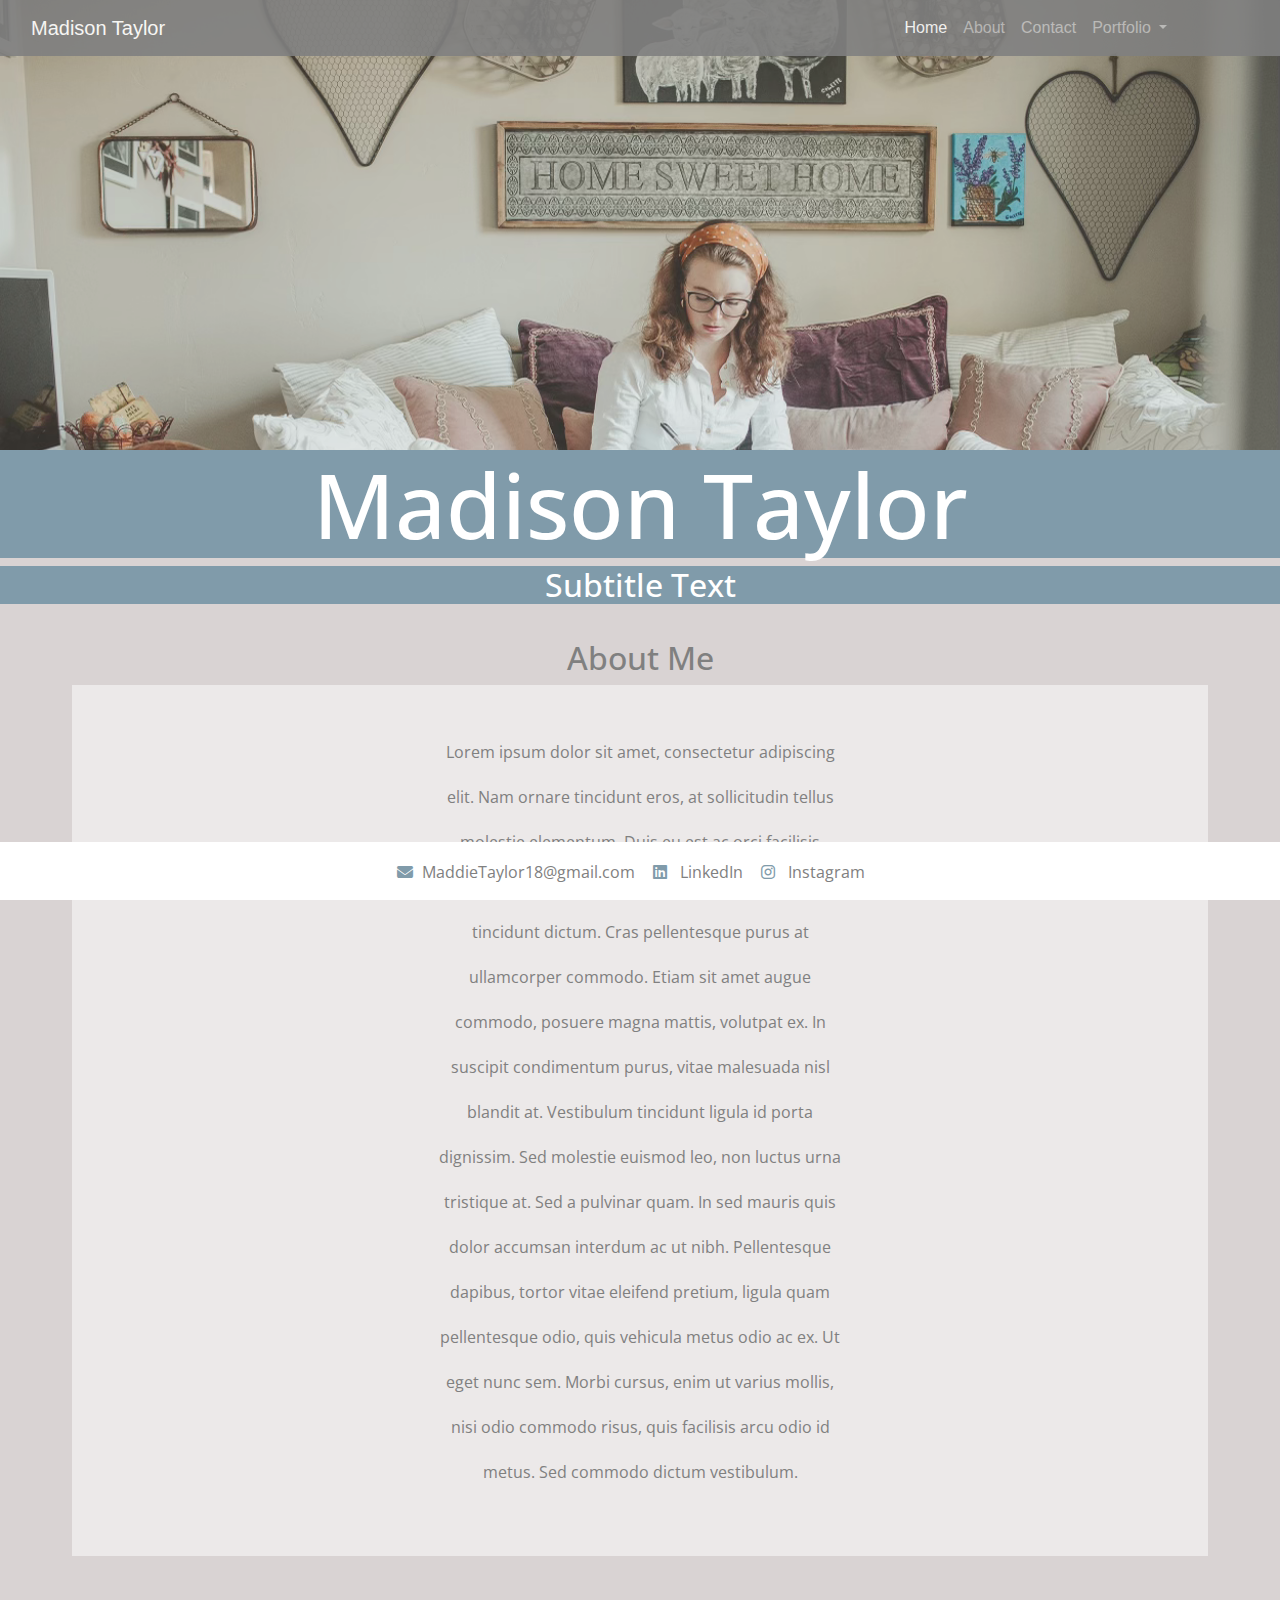
<file: index.html>
<!DOCTYPE html>
<html lang="en" dir="ltr">

<head>
  <meta charset="utf-8">

  <title>Madison Taylor</title> <!-- Title will show in the browser tab -->

  <!-- stylesheets -->
  <!-- Bootstrap stylesheet -->
  <link rel="stylesheet" href="https://cdn.jsdelivr.net/npm/bootstrap@4.0.0/dist/css/bootstrap.min.css" integrity="sha384-Gn5384xqQ1aoWXA+058RXPxPg6fy4IWvTNh0E263XmFcJlSAwiGgFAW/dAiS6JXm" crossorigin="anonymous">


  <!-- FontAwesome stylesheet for icons -->
  <link rel="stylesheet" href="https://cdnjs.cloudflare.com/ajax/libs/font-awesome/6.2.0/css/all.css">
  </link>

  <!-- Personal stylesheet -->
  <link rel="stylesheet" href="css/styles.css">

  <!-- inserting the Google Fonts -->
  <link rel="preconnect" href="https://fonts.googleapis.com">
  <link rel="preconnect" href="https://fonts.gstatic.com" crossorigin>
  <link href="https://fonts.googleapis.com/css2?family=Open+Sans:ital,wght@0,300;0,400;0,700;1,300&display=swap" rel="stylesheet">


</head>

<body>


  <!-- BEGIN the Bootstrap Navbar -->
  <nav class="navbar navbar-expand-lg navbar-dark">
    <div class="container-fluid">
      <a class="navbar-brand" href="#">Madison Taylor</a> <!-- Brand name goes here -->
      <button class="navbar-toggler" type="button" data-bs-toggle="collapse" data-bs-target="#navbarNavDropdown" aria-controls="navbarNavDropdown" aria-expanded="false" aria-label="Toggle navigation">
        <span class="navbar-toggler-icon"></span>
      </button>
      <div class="collapse navbar-collapse justify-content-end" id="navbarNavDropdown">
        <div class="nav-buttons">
          <!-- trying to justify buttons to the right -->

          <ul class="navbar-nav">
            <li class="nav-item">
              <a class="nav-link active" aria-current="page" href="https://maddietaylor18.github.io/cv/index.html">Home</a>
            </li>
            <li class="nav-item">
              <a class="nav-link" href="https://maddietaylor18.github.io/cv/aboutme.html">About</a>
            </li>
            <li class="nav-item">
              <a class="nav-link" href="https://maddietaylor18.github.io/cv/contactme.html">Contact</a>
            </li>
            <li class="nav-item dropdown">
              <a class="nav-link dropdown-toggle" href="#" id="navbarDropdownMenuLink" role="button" data-bs-toggle="dropdown" aria-expanded="false">
                Portfolio
              </a>
              <ul class="dropdown-menu" aria-labelledby="navbarDropdownMenuLink">
                <li><a class="dropdown-item" href="https://maddietaylor18.github.io/cv/contentcreation.html">Content Creation</a></li>
                <li><a class="dropdown-item" href="https://maddietaylor18.github.io/cv/multimediacontent.html">Multimedia</a></li>
                <li><a class="dropdown-item" href="https://maddietaylor18.github.io/cv/graphiccreations.html">Graphics</a></li>
                <li><a class="dropdown-item" href="https://maddietaylor18.github.io/cv/adcopy.html">Ad Copy</a></li>
                <li><a class="dropdown-item" href="https://maddietaylor18.github.io/cv/emailmarketing.html">Email Marketing</a></li>
              </ul>
            </li>
          </ul>


        </div>
      </div>
  </nav>
  <!-- END the Boostrap Navbar -->



  <div class="mainHeaderContainer container-fluid">



  </div>

  <h1 class="bluebg centerWhiteText">Madison Taylor</h1>
  <h2 class="bluebg centerWhiteText">Subtitle Text</h2>


  <!-- BEGIN the content layout -->
  <div class="contentContainer container-fluid">

    <h3 id="AboutMe">About Me</h3>


    <div class="contentText whitebg">
      <!-- BEGIN the inner content box -->
      <p class="homeBodyText">Lorem ipsum dolor sit amet, consectetur adipiscing elit. Nam ornare tincidunt eros, at sollicitudin tellus molestie elementum. Duis eu est ac orci facilisis sodales vitae eu nulla. Etiam id libero id neque tincidunt
        dictum. Cras pellentesque purus at ullamcorper commodo. Etiam sit amet augue commodo, posuere magna mattis, volutpat ex. In suscipit condimentum purus, vitae malesuada nisl blandit at. Vestibulum tincidunt ligula id porta dignissim. Sed
        molestie euismod leo, non luctus urna tristique at. Sed a pulvinar quam. In sed mauris quis dolor accumsan interdum ac ut nibh. Pellentesque dapibus, tortor vitae eleifend pretium, ligula quam pellentesque odio, quis vehicula metus odio ac
        ex. Ut eget nunc sem. Morbi cursus, enim ut varius mollis, nisi odio commodo risus, quis facilisis arcu odio id metus. Sed commodo dictum vestibulum.
      </p>
    </div> <!-- END the inner content box -->
  </div>
  <!-- END the content layout -->





  <!-- BEGIN the footer layout -->
  <div class="footerContainer container-fluid">

    <i class="fa-solid fa-envelope"></i>
    <p class=iconText>MaddieTaylor18@gmail.com</p>

    <a class="footerLink" href="https://www.linkedin.com/in/maddie-taylor-3ba3a6162/">
      <i class="fa-brands fa-linkedin"></i>
      <p class=iconText>LinkedIn</p>
    </a>

    <a class="footerLink" href="https://www.instagram.com/maddietaylor_18/?hl=en">
      <i class="fa-brands fa-instagram"></i>
      <p class=iconText>Instagram</p>
    </a>


    <!-- END the footer layout -->




    <!-- Bootstrap javascript links -->
    <script src="https://cdn.jsdelivr.net/npm/bootstrap@5.0.2/dist/js/bootstrap.bundle.min.js" integrity="sha384-MrcW6ZMFYlzcLA8Nl+NtUVF0sA7MsXsP1UyJoMp4YLEuNSfAP+JcXn/tWtIaxVXM" crossorigin="anonymous"></script>
</body>

</html>
</file>
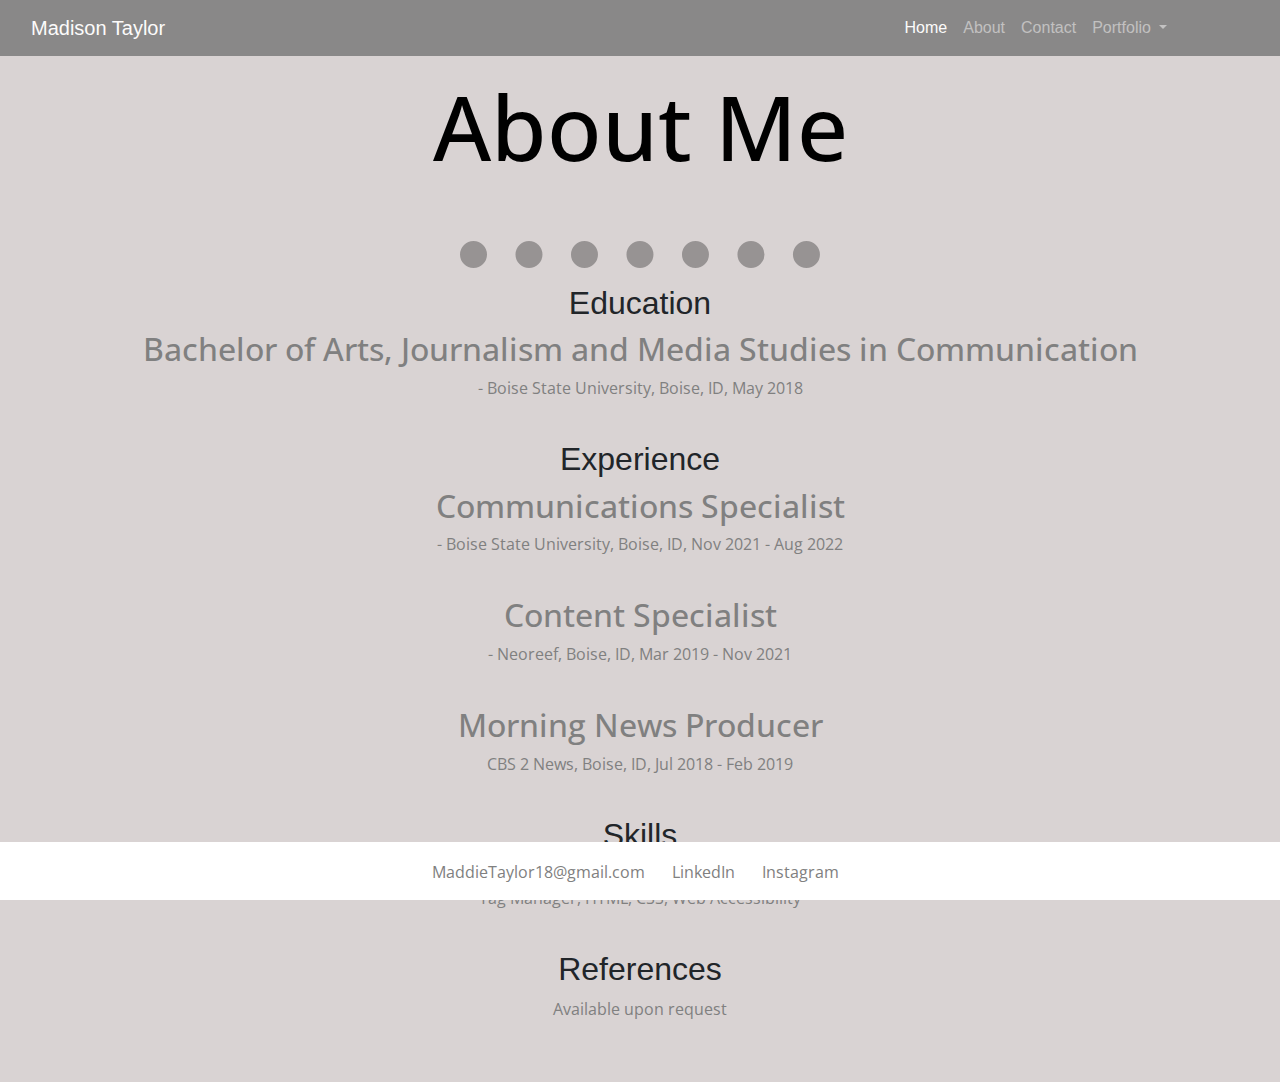
<file: aboutme.html>
<!DOCTYPE html>
<html lang="en" dir="ltr">

<head>
  <meta charset="utf-8">
  <title>Madison Taylor - Resume</title>

  <!-- stylesheets -->
  <!-- Bootstrap stylesheet -->
  <link rel="stylesheet" href="https://cdn.jsdelivr.net/npm/bootstrap@4.0.0/dist/css/bootstrap.min.css" integrity="sha384-Gn5384xqQ1aoWXA+058RXPxPg6fy4IWvTNh0E263XmFcJlSAwiGgFAW/dAiS6JXm" crossorigin="anonymous">

  <!-- Personal stylesheet -->
  <link rel="stylesheet" href="css/styles.css">

  <!-- inserting the Google Fonts -->
  <link rel="preconnect" href="https://fonts.googleapis.com">
  <link rel="preconnect" href="https://fonts.gstatic.com" crossorigin>
  <link href="https://fonts.googleapis.com/css2?family=Open+Sans:ital,wght@0,300;0,400;0,700;1,300&display=swap" rel="stylesheet">


</head>

<body>


 <!-- BEGIN the Bootstrap Navbar -->
  <nav class="navbar navbar-expand-lg navbar-dark">
    <div class="container-fluid">
      <a class="navbar-brand" href="#">Madison Taylor</a> <!-- Brand name goes here -->
      <button class="navbar-toggler" type="button" data-bs-toggle="collapse" data-bs-target="#navbarNavDropdown" aria-controls="navbarNavDropdown" aria-expanded="false" aria-label="Toggle navigation">
        <span class="navbar-toggler-icon"></span>
      </button>
      <div class="collapse navbar-collapse justify-content-end" id="navbarNavDropdown">
        <div class="nav-buttons">
          <!-- trying to justify buttons to the right -->

          <ul class="navbar-nav">
            <li class="nav-item">
              <a class="nav-link active" aria-current="page" href="https://maddietaylor18.github.io/cv/index.html">Home</a>
            </li>
            <li class="nav-item">
              <a class="nav-link" href="https://maddietaylor18.github.io/cv/aboutme.html">About</a>
            </li>
            <li class="nav-item">
              <a class="nav-link" href="https://maddietaylor18.github.io/cv/contactme.html">Contact</a>
            </li>
            <li class="nav-item dropdown">
              <a class="nav-link dropdown-toggle" href="#" id="navbarDropdownMenuLink" role="button" data-bs-toggle="dropdown" aria-expanded="false">
                Portfolio
              </a>
              <ul class="dropdown-menu" aria-labelledby="navbarDropdownMenuLink">
                <li><a class="dropdown-item" href="https://maddietaylor18.github.io/cv/contentcreation.html">Content Creation</a></li>
                <li><a class="dropdown-item" href="https://maddietaylor18.github.io/cv/multimediacontent.html">Multimedia</a></li>
                <li><a class="dropdown-item" href="https://maddietaylor18.github.io/cv/graphiccreations.html">Graphics</a></li>
                <li><a class="dropdown-item" href="https://maddietaylor18.github.io/cv/adcopy.html">Ad Copy</a></li>
                <li><a class="dropdown-item" href="https://maddietaylor18.github.io/cv/emailmarketing.html">Email Marketing</a></li>
              </ul>
            </li>
          </ul>


        </div>
      </div>
  </nav>
  <!-- END the Boostrap Navbar -->


  <!-- START the content layout -->


  <div class="containerAboutMe">

    <h1 class="h1-sub">About Me</h1>
    <hr>

    <h2>Education</h2>
    <h3>
      Bachelor of Arts, Journalism and Media Studies in Communication
    </h3>

    <p>- Boise State University, Boise, ID, May 2018</p>

    <br>

    <h2>Experience</h2>
    <h3>Communications Specialist</h3>
    <p>- Boise State University, Boise, ID, Nov 2021 - Aug 2022</p>

    <br>
    <h3>Content Specialist</h3>
    <p>- Neoreef, Boise, ID, Mar 2019 - Nov 2021</p>

    <br>
    <h3>Morning News Producer</h3>
    <p>CBS 2 News, Boise, ID, Jul 2018 - Feb 2019</p>


    <br>
    <h2>Skills</h2>
    <p>
      Apple/Mac, Windows, Microsoft Office Suite, Outlook Email, AP Style, WordPress, Canva, Google Analytics, Google
      Search Console, Google Ads, Google Tag Manager, HTML, CSS, Web Accessibility
    </p>
    <br>
    <h2>References</h2>
    <p>Available upon request</p>

  </div>


  <!-- BEGIN the footer layout -->
  <div class="footerContainer whitebg container-fluid">

    <i class="fa-solid fa-envelope"></i>
    <p class=iconText>MaddieTaylor18@gmail.com</p>

    <a class="footerLink" href="https://www.linkedin.com/in/maddie-taylor-3ba3a6162/">
      <i class="fa-brands fa-linkedin"></i>
      <p class=iconText>LinkedIn</p>
    </a>

    <a class="footerLink" href="https://www.instagram.com/maddietaylor_18/?hl=en">
      <i class="fa-brands fa-instagram"></i>
      <p class=iconText>Instagram</p>
    </a>


    <!-- END the footer layout -->

  <!-- Javascript stylesheet -->
  <script src="https://cdn.jsdelivr.net/npm/bootstrap@5.0.2/dist/js/bootstrap.bundle.min.js" integrity="sha384-MrcW6ZMFYlzcLA8Nl+NtUVF0sA7MsXsP1UyJoMp4YLEuNSfAP+JcXn/tWtIaxVXM" crossorigin="anonymous"></script>
</body>

</html>
</file>
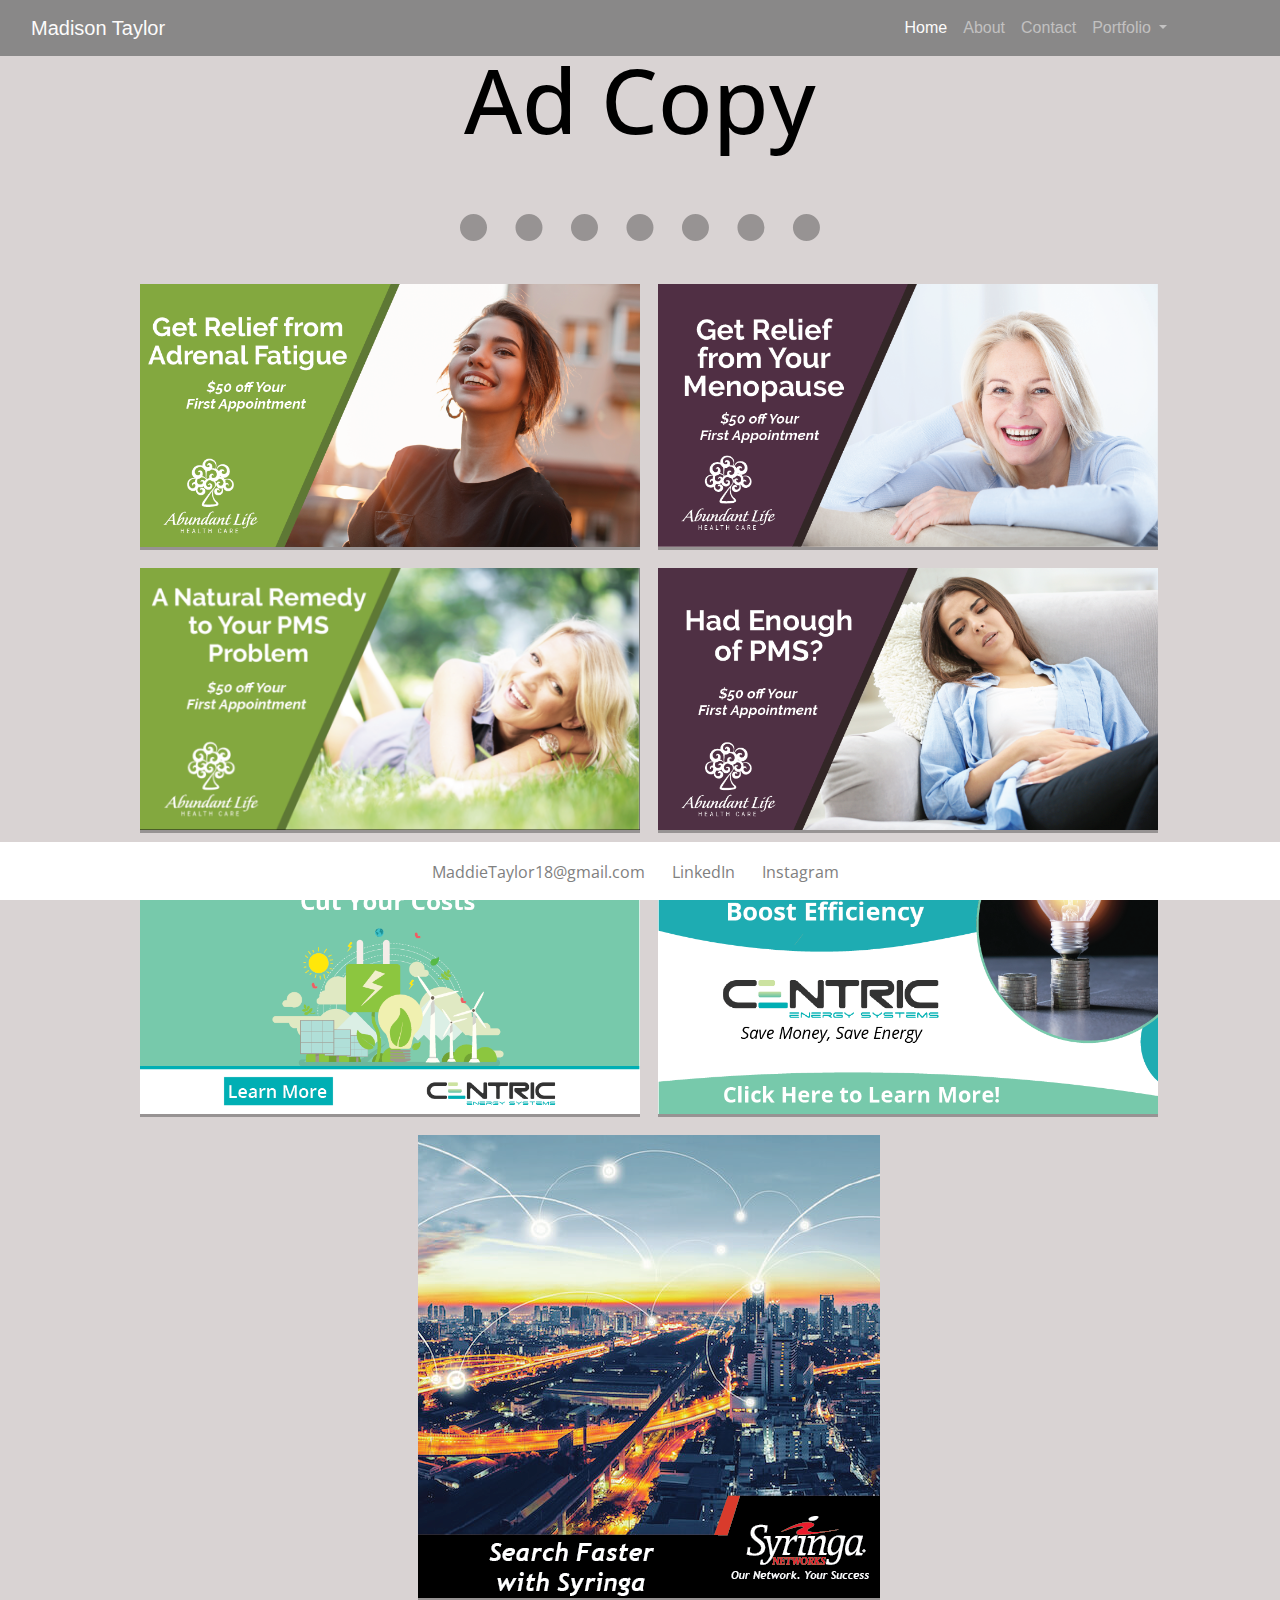
<file: adcopy.html>
<!DOCTYPE html>
<html lang="en" dir="ltr">

<head>
  <meta charset="utf-8">
  <title>Madison Taylor - Ad Copy</title>

  <!-- stylesheets -->
  <!-- Bootstrap stylesheet -->
  <link rel="stylesheet" href="https://cdn.jsdelivr.net/npm/bootstrap@4.0.0/dist/css/bootstrap.min.css" integrity="sha384-Gn5384xqQ1aoWXA+058RXPxPg6fy4IWvTNh0E263XmFcJlSAwiGgFAW/dAiS6JXm" crossorigin="anonymous">

  <!-- Personal stylesheet -->
  <link rel="stylesheet" href="css/styles.css">

  <!-- inserting the Google Fonts -->
  <link rel="preconnect" href="https://fonts.googleapis.com">
  <link rel="preconnect" href="https://fonts.gstatic.com" crossorigin>
  <link href="https://fonts.googleapis.com/css2?family=Open+Sans:ital,wght@0,300;0,400;0,700;1,300&display=swap" rel="stylesheet">


</head>

<body>


  <!-- BEGIN the Bootstrap Navbar -->
  <nav class="navbar navbar-expand-lg navbar-dark">
    <div class="container-fluid">
      <a class="navbar-brand" href="#">Madison Taylor</a> <!-- Brand name goes here -->
      <button class="navbar-toggler" type="button" data-bs-toggle="collapse" data-bs-target="#navbarNavDropdown" aria-controls="navbarNavDropdown" aria-expanded="false" aria-label="Toggle navigation">
        <span class="navbar-toggler-icon"></span>
      </button>
      <div class="collapse navbar-collapse justify-content-end" id="navbarNavDropdown">
        <div class="nav-buttons">
          <!-- trying to justify buttons to the right -->

          <ul class="navbar-nav">
            <li class="nav-item">
              <a class="nav-link active" aria-current="page" href="https://maddietaylor18.github.io/cv/index.html">Home</a>
            </li>
            <li class="nav-item">
              <a class="nav-link" href="https://maddietaylor18.github.io/cv/aboutme.html">About</a>
            </li>
            <li class="nav-item">
              <a class="nav-link" href="https://maddietaylor18.github.io/cv/contactme.html">Contact</a>
            </li>
            <li class="nav-item dropdown">
              <a class="nav-link dropdown-toggle" href="#" id="navbarDropdownMenuLink" role="button" data-bs-toggle="dropdown" aria-expanded="false">
                Portfolio
              </a>
              <ul class="dropdown-menu" aria-labelledby="navbarDropdownMenuLink">
                <li><a class="dropdown-item" href="https://maddietaylor18.github.io/cv/contentcreation.html">Content Creation</a></li>
                <li><a class="dropdown-item" href="https://maddietaylor18.github.io/cv/multimediacontent.html">Multimedia</a></li>
                <li><a class="dropdown-item" href="https://maddietaylor18.github.io/cv/graphiccreations.html">Graphics</a></li>
                <li><a class="dropdown-item" href="https://maddietaylor18.github.io/cv/adcopy.html">Ad Copy</a></li>
                <li><a class="dropdown-item" href="https://maddietaylor18.github.io/cv/emailmarketing.html">Email Marketing</a></li>
              </ul>
            </li>
          </ul>


        </div>
      </div>
  </nav>
  <!-- END the Boostrap Navbar -->


  <!-- START the content layout -->
  <div class="subHeaderContainer">
    <h1 class="h1-sub">Ad Copy</h1>
  </div>
  <hr>

  <div class="contentContainerImg">


    <!-- COPY + PASTE, CREATES 1 NEW CONTENT BOX -->

    <!--Project link goes below -->
    <img class="flexLinkImg" src="pics/Ad1.png" alt="Ad Image">

    <!-- END COPY + PASTE -->


    <!-- COPY + PASTE, CREATES 1 NEW CONTENT BOX -->

    <!--Project link goes below -->
    <img class="flexLinkImg" src="pics/Ad2.png" alt="Ad Image">

    <!-- END COPY + PASTE -->

    <!-- COPY + PASTE, CREATES 1 NEW CONTENT BOX -->

    <!--Project link goes below -->
    <img class="flexLinkImg" src="pics/Ad3.png" alt="Ad Image">

    <!-- END COPY + PASTE -->

    <!--Project link goes below -->
    <img class="flexLinkImg" src="pics/Ad7.png" alt="Ad Image">

    <!-- END COPY + PASTE -->

    <!--Project link goes below -->
    <img class="flexLinkImg" src="pics/Ad4.png" alt="Ad Image">

    <!-- END COPY + PASTE -->

    <!--Project link goes below -->
    <img class="flexLinkImg" src="pics/Ad5.png" alt="Ad Image">

    <!-- END COPY + PASTE -->

    <!--Project link goes below -->
    <img class="flexLinkImg" src="pics/Ad6.png" alt="Ad Image">

    <!-- END COPY + PASTE -->




    <div class="footerContainer">

    </div>

    <!-- BEGIN the footer layout -->
    <div class="footerContainer whitebg container-fluid">

      <i class="fa-solid fa-envelope"></i>
      <p class=iconText>MaddieTaylor18@gmail.com</p>

      <a class="footerLink" href="https://www.linkedin.com/in/maddie-taylor-3ba3a6162/">
        <i class="fa-brands fa-linkedin"></i>
        <p class=iconText>LinkedIn</p>
      </a>

      <a class="footerLink" href="https://www.instagram.com/maddietaylor_18/?hl=en">
        <i class="fa-brands fa-instagram"></i>
        <p class=iconText>Instagram</p>
      </a>


      <!-- END the footer layout -->

    <!-- Javascript stylesheet -->
    <script src="https://cdn.jsdelivr.net/npm/bootstrap@5.0.2/dist/js/bootstrap.bundle.min.js" integrity="sha384-MrcW6ZMFYlzcLA8Nl+NtUVF0sA7MsXsP1UyJoMp4YLEuNSfAP+JcXn/tWtIaxVXM" crossorigin="anonymous"></script>
</body>

</html>
</file>
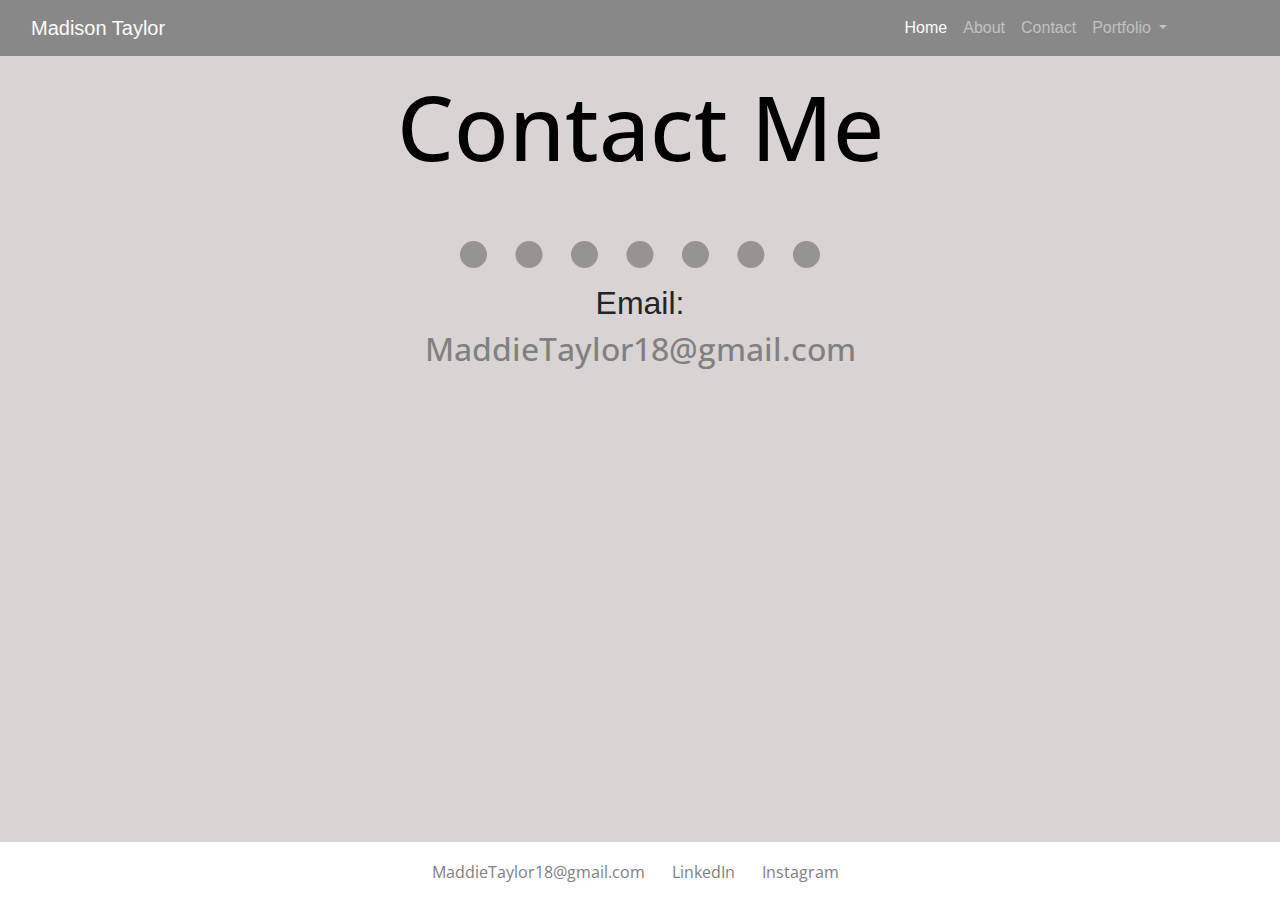
<file: contactme.html>
<!DOCTYPE html>
<html lang="en" dir="ltr">

<head>
  <meta charset="utf-8">
  <title>Madison Taylor - Contact Me</title>

  <!-- stylesheets -->
  <!-- Bootstrap stylesheet -->
  <link rel="stylesheet" href="https://cdn.jsdelivr.net/npm/bootstrap@4.0.0/dist/css/bootstrap.min.css" integrity="sha384-Gn5384xqQ1aoWXA+058RXPxPg6fy4IWvTNh0E263XmFcJlSAwiGgFAW/dAiS6JXm" crossorigin="anonymous">

  <!-- Personal stylesheet -->
  <link rel="stylesheet" href="css/styles.css">

  <!-- inserting the Google Fonts -->
  <link rel="preconnect" href="https://fonts.googleapis.com">
  <link rel="preconnect" href="https://fonts.gstatic.com" crossorigin>
  <link href="https://fonts.googleapis.com/css2?family=Open+Sans:ital,wght@0,300;0,400;0,700;1,300&display=swap" rel="stylesheet">


</head>

<body>


  <!-- BEGIN the Bootstrap Navbar -->
  <nav class="navbar navbar-expand-lg navbar-dark">
    <div class="container-fluid">
      <a class="navbar-brand" href="#">Madison Taylor</a> <!-- Brand name goes here -->
      <button class="navbar-toggler" type="button" data-bs-toggle="collapse" data-bs-target="#navbarNavDropdown" aria-controls="navbarNavDropdown" aria-expanded="false" aria-label="Toggle navigation">
        <span class="navbar-toggler-icon"></span>
      </button>
      <div class="collapse navbar-collapse justify-content-end" id="navbarNavDropdown">
        <div class="nav-buttons">
          <!-- trying to justify buttons to the right -->

          <ul class="navbar-nav">
            <li class="nav-item">
              <a class="nav-link active" aria-current="page" href="https://maddietaylor18.github.io/cv/index.html">Home</a>
            </li>
            <li class="nav-item">
              <a class="nav-link" href="https://maddietaylor18.github.io/cv/aboutme.html">About</a>
            </li>
            <li class="nav-item">
              <a class="nav-link" href="https://maddietaylor18.github.io/cv/contactme.html">Contact</a>
            </li>
            <li class="nav-item dropdown">
              <a class="nav-link dropdown-toggle" href="#" id="navbarDropdownMenuLink" role="button" data-bs-toggle="dropdown" aria-expanded="false">
                Portfolio
              </a>
              <ul class="dropdown-menu" aria-labelledby="navbarDropdownMenuLink">
                <li><a class="dropdown-item" href="https://maddietaylor18.github.io/cv/contentcreation.html">Content Creation</a></li>
                <li><a class="dropdown-item" href="https://maddietaylor18.github.io/cv/multimediacontent.html">Multimedia</a></li>
                <li><a class="dropdown-item" href="https://maddietaylor18.github.io/cv/graphiccreations.html">Graphics</a></li>
                <li><a class="dropdown-item" href="https://maddietaylor18.github.io/cv/adcopy.html">Ad Copy</a></li>
                <li><a class="dropdown-item" href="https://maddietaylor18.github.io/cv/emailmarketing.html">Email Marketing</a></li>
              </ul>
            </li>
          </ul>


        </div>
      </div>
  </nav>
  <!-- END the Boostrap Navbar -->


  <!-- START the content layout -->


  <div class="containerAboutMe">

    <h1 class="h1-sub">Contact Me</h1>
    <hr>

    <h2>Email: </h2>
    <h3>
      MaddieTaylor18@gmail.com
    </h3>

  </div>

  <div class="footerContainer">

  </div>

  <!-- BEGIN the footer layout -->
  <div class="footerContainer whitebg container-fluid">

    <i class="fa-solid fa-envelope"></i>
    <p class=iconText>MaddieTaylor18@gmail.com</p>

    <a class="footerLink" href="https://www.linkedin.com/in/maddie-taylor-3ba3a6162/">
      <i class="fa-brands fa-linkedin"></i>
      <p class=iconText>LinkedIn</p>
    </a>

    <a class="footerLink" href="https://www.instagram.com/maddietaylor_18/?hl=en">
      <i class="fa-brands fa-instagram"></i>
      <p class=iconText>Instagram</p>
    </a>


    <!-- END the footer layout -->

  <!-- Javascript stylesheet -->
  <script src="https://cdn.jsdelivr.net/npm/bootstrap@5.0.2/dist/js/bootstrap.bundle.min.js" integrity="sha384-MrcW6ZMFYlzcLA8Nl+NtUVF0sA7MsXsP1UyJoMp4YLEuNSfAP+JcXn/tWtIaxVXM" crossorigin="anonymous"></script>
</body>

</html>
</file>
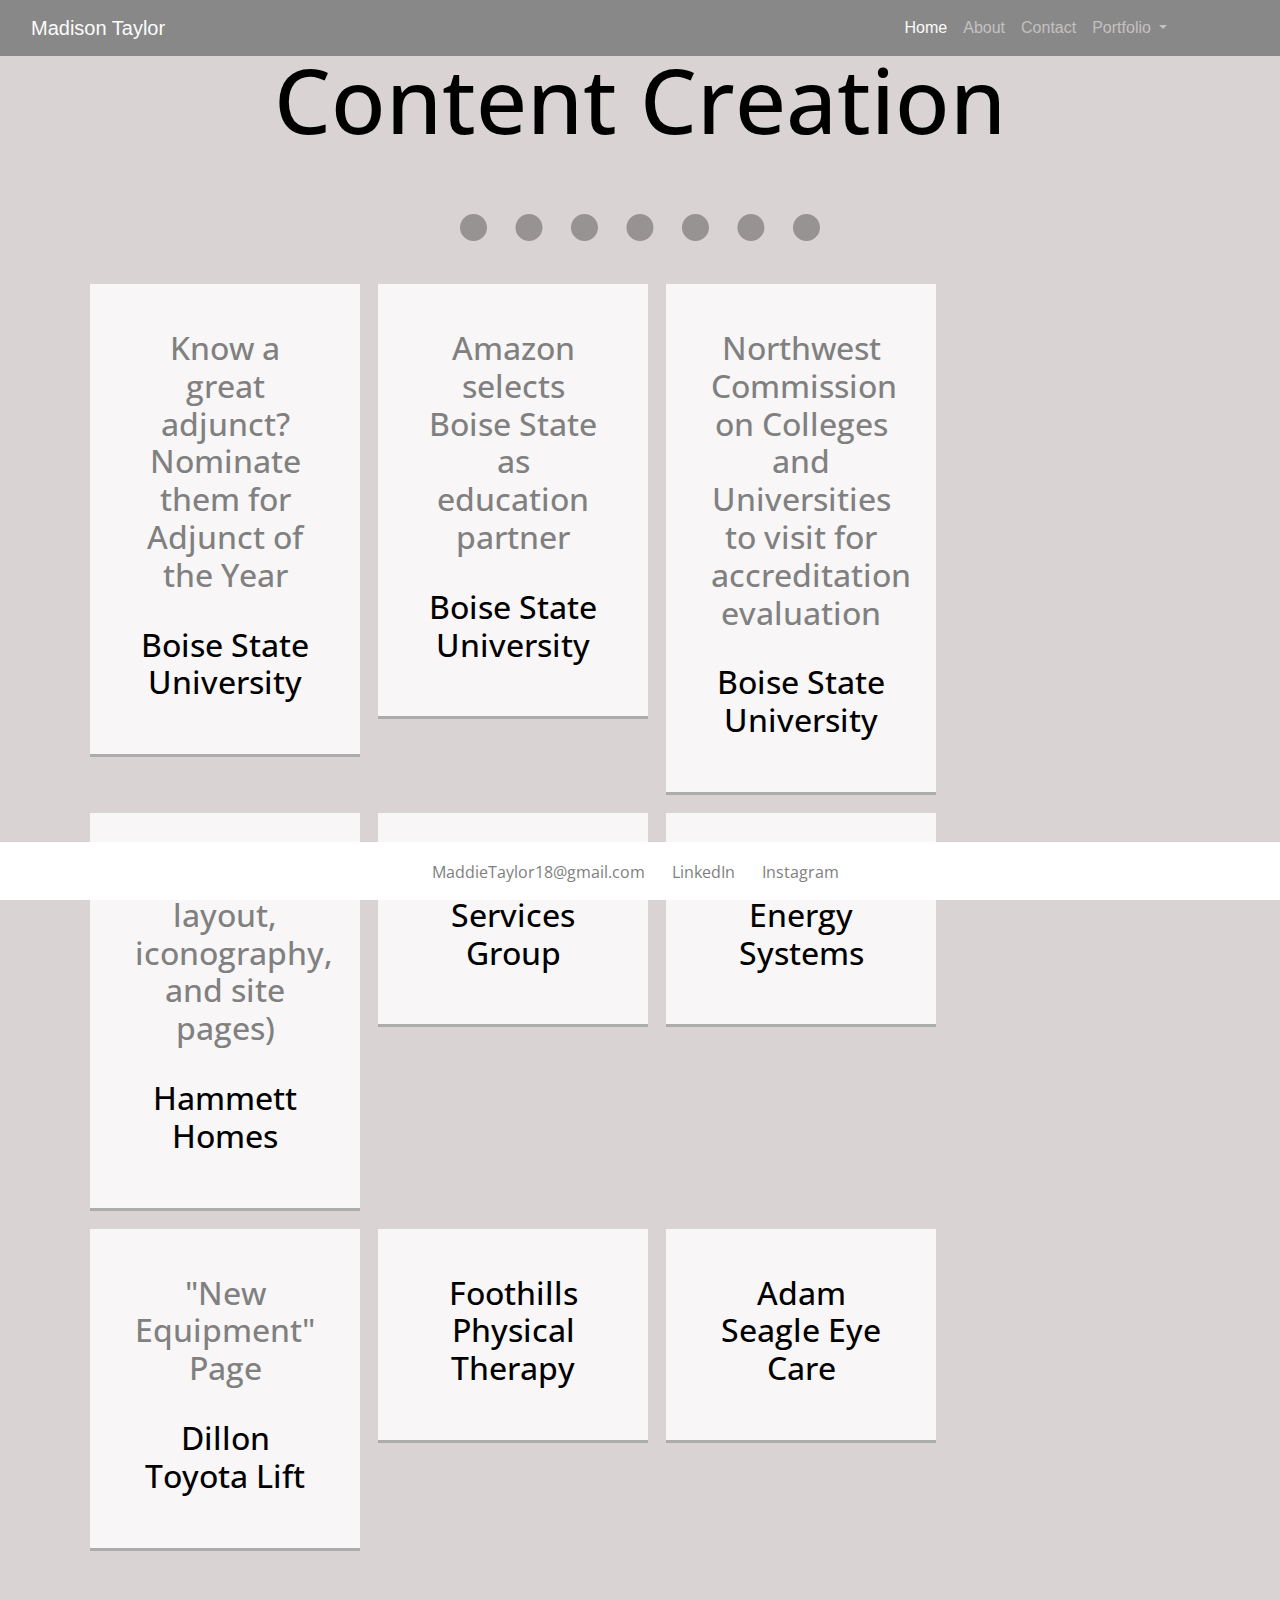
<file: contentcreation.html>
<!DOCTYPE html>
<html lang="en" dir="ltr">

<head>
  <meta charset="utf-8">
  <title>Madison Taylor - Content</title>

  <!-- stylesheets -->
  <!-- Bootstrap stylesheet -->
  <link rel="stylesheet" href="https://cdn.jsdelivr.net/npm/bootstrap@4.0.0/dist/css/bootstrap.min.css" integrity="sha384-Gn5384xqQ1aoWXA+058RXPxPg6fy4IWvTNh0E263XmFcJlSAwiGgFAW/dAiS6JXm" crossorigin="anonymous">

  <!-- Personal stylesheet -->
  <link rel="stylesheet" href="css/styles.css">

  <!-- inserting the Google Fonts -->
  <link rel="preconnect" href="https://fonts.googleapis.com">
  <link rel="preconnect" href="https://fonts.gstatic.com" crossorigin>
  <link href="https://fonts.googleapis.com/css2?family=Open+Sans:ital,wght@0,300;0,400;0,700;1,300&display=swap" rel="stylesheet">


</head>

<body>


<!-- BEGIN the Bootstrap Navbar -->
  <nav class="navbar navbar-expand-lg navbar-dark">
    <div class="container-fluid">
      <a class="navbar-brand" href="#">Madison Taylor</a> <!-- Brand name goes here -->
      <button class="navbar-toggler" type="button" data-bs-toggle="collapse" data-bs-target="#navbarNavDropdown" aria-controls="navbarNavDropdown" aria-expanded="false" aria-label="Toggle navigation">
        <span class="navbar-toggler-icon"></span>
      </button>
      <div class="collapse navbar-collapse justify-content-end" id="navbarNavDropdown">
        <div class="nav-buttons">
          <!-- trying to justify buttons to the right -->

          <ul class="navbar-nav">
            <li class="nav-item">
              <a class="nav-link active" aria-current="page" href="https://maddietaylor18.github.io/cv/index.html">Home</a>
            </li>
            <li class="nav-item">
              <a class="nav-link" href="https://maddietaylor18.github.io/cv/aboutme.html">About</a>
            </li>
            <li class="nav-item">
              <a class="nav-link" href="https://maddietaylor18.github.io/cv/contactme.html">Contact</a>
            </li>
            <li class="nav-item dropdown">
              <a class="nav-link dropdown-toggle" href="#" id="navbarDropdownMenuLink" role="button" data-bs-toggle="dropdown" aria-expanded="false">
                Portfolio
              </a>
              <ul class="dropdown-menu" aria-labelledby="navbarDropdownMenuLink">
                <li><a class="dropdown-item" href="https://maddietaylor18.github.io/cv/contentcreation.html">Content Creation</a></li>
                <li><a class="dropdown-item" href="https://maddietaylor18.github.io/cv/multimediacontent.html">Multimedia</a></li>
                <li><a class="dropdown-item" href="https://maddietaylor18.github.io/cv/graphiccreations.html">Graphics</a></li>
                <li><a class="dropdown-item" href="https://maddietaylor18.github.io/cv/adcopy.html">Ad Copy</a></li>
                <li><a class="dropdown-item" href="https://maddietaylor18.github.io/cv/emailmarketing.html">Email Marketing</a></li>
              </ul>
            </li>
          </ul>


        </div>
      </div>
  </nav>
  <!-- END the Boostrap Navbar -->


  <!-- START the content layout -->
  <div class="subHeaderContainer">
    <h1 class="h1-sub">Content Creation</h1>
    <hr>
  </div>

  <div class="contentContainer container-fluid">






    <!-- COPY + PASTE, CREATES 1 NEW CONTENT BOX -->
    <div class="flexLink">
      <!--Article link goes below -->
      <a href="https://www.boisestate.edu/news/2022/01/31/know-a-great-adjunct-nominate-them-for-adjunct-of-the-year/">

        <!--Article title goes below -->
        <h3>Know a great adjunct? Nominate them for Adjunct of the Year</h3>
        <br>

        <!--Client name goes below -->
        <h4>Boise State University</h4>
      </a> <!-- end link -->
    </div> <!-- end content box -->
    <!-- END COPY + PASTE -->





    <div class="flexLink">
      <a href="https://www.boisestate.edu/news/2022/03/17/program-pays-full-tuition-at-boise-state-for-amazon-employees/">
        <h3>Amazon selects Boise State as education partner</h3>
        <br>
        <h4>Boise State University</h4>
      </a>
    </div>

    <div class="flexLink">
      <a href="https://www.boisestate.edu/news/2022/03/29/northwest-commission-on-colleges-and-universities-to-visit-for-accreditation-evaluation/">
        <h3>Northwest Commission on Colleges and Universities to visit for accreditation evaluation</h3>
        <br>
        <h4>Boise State University</h4>
      </a>
    </div>

    <div class="flexLink">
      <a href="https://www.hammetthomes.com/home_models_/">
        <h3>(Creation of layout, iconography, and site pages)</h3>
        <br>
        <h4>Hammett Homes</h4>
      </a>
    </div>

    <div class="flexLink">
      <a href="https://www.peakusg.com/">
        <h4>Peak Utility Services Group</h4>
      </a>
    </div>

    <div class="flexLink">
      <a href="http://www.centrices.com/">
        <h4>Centric Energy Systems</h4>
      </a>
    </div>

    <div class="flexLink">
      <a href="https://www.dillontoyotalift.com/new-equipment/">
        <h3>"New Equipment" Page</h3>
        <br>
        <h4>Dillon Toyota Lift</h4>
      </a>
    </div>

    <div class="flexLink">
      <a href="https://www.foothillspt.com/">
        <h4>Foothills Physical Therapy</h4>
      </a>
    </div>

    <div class="flexLink">
      <a href="https://www.adamseagleeyecare.com/">
        <h4>Adam Seagle Eye Care</h4>
      </a>
    </div>





  </div> <!-- End content grid -->

  </div> <!-- end contentContainer -->

  </div>
  <!-- END the content layout -->

  <div class="footerContainer">

  </div>

  <!-- BEGIN the footer layout -->
  <div class="footerContainer whitebg container-fluid">

    <i class="fa-solid fa-envelope"></i>
    <p class=iconText>MaddieTaylor18@gmail.com</p>

    <a class="footerLink" href="https://www.linkedin.com/in/maddie-taylor-3ba3a6162/">
      <i class="fa-brands fa-linkedin"></i>
      <p class=iconText>LinkedIn</p>
    </a>

    <a class="footerLink" href="https://www.instagram.com/maddietaylor_18/?hl=en">
      <i class="fa-brands fa-instagram"></i>
      <p class=iconText>Instagram</p>
    </a>


    <!-- END the footer layout -->

  <!-- Javascript stylesheet -->
  <script src="https://cdn.jsdelivr.net/npm/bootstrap@5.0.2/dist/js/bootstrap.bundle.min.js" integrity="sha384-MrcW6ZMFYlzcLA8Nl+NtUVF0sA7MsXsP1UyJoMp4YLEuNSfAP+JcXn/tWtIaxVXM" crossorigin="anonymous"></script>
</body>

</html>
</file>
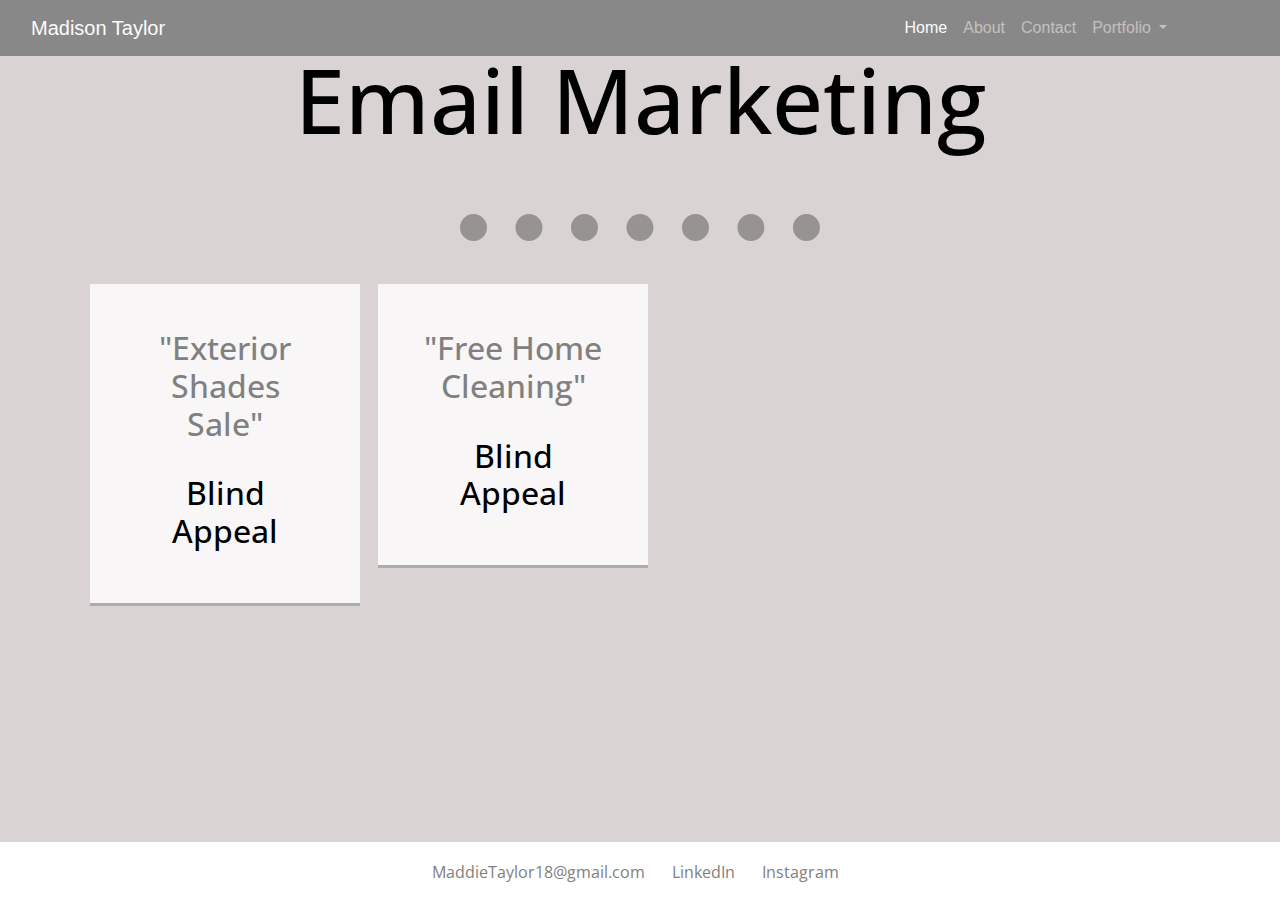
<file: emailmarketing.html>
<!DOCTYPE html>
<html lang="en" dir="ltr">

<head>
  <meta charset="utf-8">
  <title>Madison Taylor - Email Marketing</title>

  <!-- stylesheets -->
  <!-- Bootstrap stylesheet -->
  <link rel="stylesheet" href="https://cdn.jsdelivr.net/npm/bootstrap@4.0.0/dist/css/bootstrap.min.css" integrity="sha384-Gn5384xqQ1aoWXA+058RXPxPg6fy4IWvTNh0E263XmFcJlSAwiGgFAW/dAiS6JXm" crossorigin="anonymous">

  <!-- Personal stylesheet -->
  <link rel="stylesheet" href="css/styles.css">

  <!-- inserting the Google Fonts -->
  <link rel="preconnect" href="https://fonts.googleapis.com">
  <link rel="preconnect" href="https://fonts.gstatic.com" crossorigin>
  <link href="https://fonts.googleapis.com/css2?family=Open+Sans:ital,wght@0,300;0,400;0,700;1,300&display=swap" rel="stylesheet">


</head>

<body>


<!-- BEGIN the Bootstrap Navbar -->
  <nav class="navbar navbar-expand-lg navbar-dark">
    <div class="container-fluid">
      <a class="navbar-brand" href="#">Madison Taylor</a> <!-- Brand name goes here -->
      <button class="navbar-toggler" type="button" data-bs-toggle="collapse" data-bs-target="#navbarNavDropdown" aria-controls="navbarNavDropdown" aria-expanded="false" aria-label="Toggle navigation">
        <span class="navbar-toggler-icon"></span>
      </button>
      <div class="collapse navbar-collapse justify-content-end" id="navbarNavDropdown">
        <div class="nav-buttons">
          <!-- trying to justify buttons to the right -->

          <ul class="navbar-nav">
            <li class="nav-item">
              <a class="nav-link active" aria-current="page" href="https://maddietaylor18.github.io/cv/index.html">Home</a>
            </li>
            <li class="nav-item">
              <a class="nav-link" href="https://maddietaylor18.github.io/cv/aboutme.html">About</a>
            </li>
            <li class="nav-item">
              <a class="nav-link" href="https://maddietaylor18.github.io/cv/contactme.html">Contact</a>
            </li>
            <li class="nav-item dropdown">
              <a class="nav-link dropdown-toggle" href="#" id="navbarDropdownMenuLink" role="button" data-bs-toggle="dropdown" aria-expanded="false">
                Portfolio
              </a>
              <ul class="dropdown-menu" aria-labelledby="navbarDropdownMenuLink">
                <li><a class="dropdown-item" href="https://maddietaylor18.github.io/cv/contentcreation.html">Content Creation</a></li>
                <li><a class="dropdown-item" href="https://maddietaylor18.github.io/cv/multimediacontent.html">Multimedia</a></li>
                <li><a class="dropdown-item" href="https://maddietaylor18.github.io/cv/graphiccreations.html">Graphics</a></li>
                <li><a class="dropdown-item" href="https://maddietaylor18.github.io/cv/adcopy.html">Ad Copy</a></li>
                <li><a class="dropdown-item" href="https://maddietaylor18.github.io/cv/emailmarketing.html">Email Marketing</a></li>
              </ul>
            </li>
          </ul>


        </div>
      </div>
  </nav>
  <!-- END the Boostrap Navbar -->


  <!-- START the content layout -->
  <div class="subHeaderContainer">
    <h1 class="h1-sub">Email Marketing</h1>
  </div>
  <hr>

  <div class="contentContainer container-fluid">


    <!-- COPY + PASTE, CREATES 1 NEW CONTENT BOX -->
    <div class="flexLink">
      <!--Project link goes below -->
      <a href="https://us17.campaign-archive.com/?e=&amp;u=4904186dde51a61c0f5bfeb5d&amp;id=fcd0049946">

        <!--Project title goes below -->
        <h3>"Exterior Shades Sale"</h3>
        <br>

        <!--Client name goes below -->
        <h4>Blind Appeal</h4>
      </a> <!-- end link -->
    </div> <!-- end content box -->
    <!-- END COPY + PASTE -->

    <!-- COPY + PASTE, CREATES 1 NEW CONTENT BOX -->
    <div class="flexLink">
      <!--Project link goes below -->
      <a href="https://us17.campaign-archive.com/?e=&amp;u=4904186dde51a61c0f5bfeb5d&amp;id=92da5869b4">

        <!--Project title goes below -->
        <h3>"Free Home Cleaning"</h3>
        <br>

        <!--Client name goes below -->
        <h4>Blind Appeal</h4>
      </a> <!-- end link -->
    </div> <!-- end content box -->
    <!-- END COPY + PASTE -->

  </div> <!-- ends the content container -->


    <!-- BEGIN the footer layout -->
    <div class="footerContainer whitebg container-fluid">

      <i class="fa-solid fa-envelope"></i>
      <p class=iconText>MaddieTaylor18@gmail.com</p>

      <a class="footerLink" href="https://www.linkedin.com/in/maddie-taylor-3ba3a6162/">
        <i class="fa-brands fa-linkedin"></i>
        <p class=iconText>LinkedIn</p>
      </a>

      <a class="footerLink" href="https://www.instagram.com/maddietaylor_18/?hl=en">
        <i class="fa-brands fa-instagram"></i>
        <p class=iconText>Instagram</p>
      </a>


      <!-- END the footer layout -->

    <!-- Javascript stylesheet -->
    <script src="https://cdn.jsdelivr.net/npm/bootstrap@5.0.2/dist/js/bootstrap.bundle.min.js" integrity="sha384-MrcW6ZMFYlzcLA8Nl+NtUVF0sA7MsXsP1UyJoMp4YLEuNSfAP+JcXn/tWtIaxVXM" crossorigin="anonymous"></script>
</body>

</html>
</file>
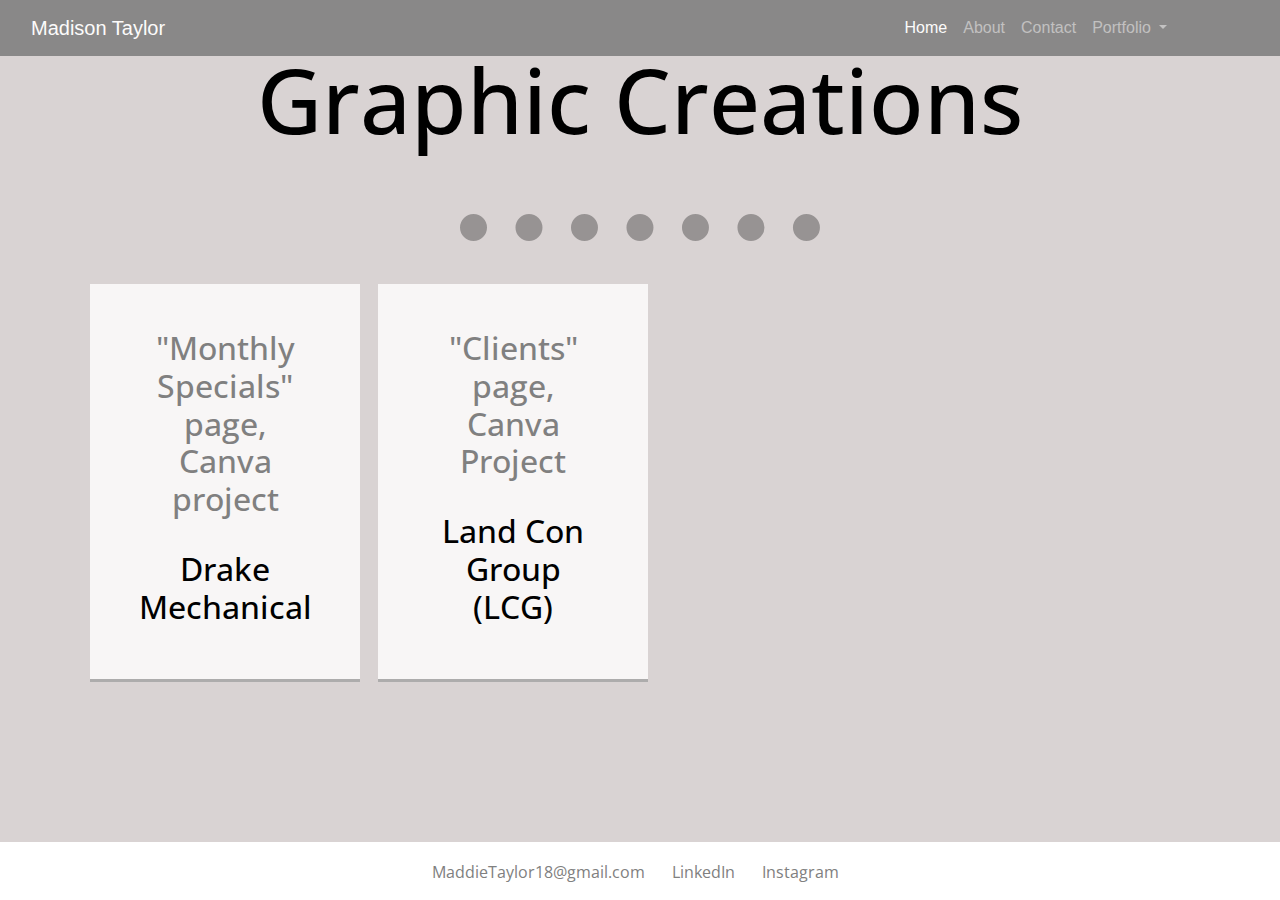
<file: graphiccreations.html>
<!DOCTYPE html>
<html lang="en" dir="ltr">

<head>
  <meta charset="utf-8">
  <title>Madison Taylor - Graphics</title>

  <!-- stylesheets -->
  <!-- Bootstrap stylesheet -->
  <link rel="stylesheet" href="https://cdn.jsdelivr.net/npm/bootstrap@4.0.0/dist/css/bootstrap.min.css" integrity="sha384-Gn5384xqQ1aoWXA+058RXPxPg6fy4IWvTNh0E263XmFcJlSAwiGgFAW/dAiS6JXm" crossorigin="anonymous">

  <!-- Personal stylesheet -->
  <link rel="stylesheet" href="css/styles.css">

  <!-- inserting the Google Fonts -->
  <link rel="preconnect" href="https://fonts.googleapis.com">
  <link rel="preconnect" href="https://fonts.gstatic.com" crossorigin>
  <link href="https://fonts.googleapis.com/css2?family=Open+Sans:ital,wght@0,300;0,400;0,700;1,300&display=swap" rel="stylesheet">


</head>

<body>

  <!-- BEGIN the Bootstrap Navbar -->
  <nav class="navbar navbar-expand-lg navbar-dark">
    <div class="container-fluid">
      <a class="navbar-brand" href="#">Madison Taylor</a> <!-- Brand name goes here -->
      <button class="navbar-toggler" type="button" data-bs-toggle="collapse" data-bs-target="#navbarNavDropdown" aria-controls="navbarNavDropdown" aria-expanded="false" aria-label="Toggle navigation">
        <span class="navbar-toggler-icon"></span>
      </button>
      <div class="collapse navbar-collapse justify-content-end" id="navbarNavDropdown">
        <div class="nav-buttons">
          <!-- trying to justify buttons to the right -->

          <ul class="navbar-nav">
            <li class="nav-item">
              <a class="nav-link active" aria-current="page" href="https://maddietaylor18.github.io/cv/index.html">Home</a>
            </li>
            <li class="nav-item">
              <a class="nav-link" href="https://maddietaylor18.github.io/cv/aboutme.html">About</a>
            </li>
            <li class="nav-item">
              <a class="nav-link" href="https://maddietaylor18.github.io/cv/contactme.html">Contact</a>
            </li>
            <li class="nav-item dropdown">
              <a class="nav-link dropdown-toggle" href="#" id="navbarDropdownMenuLink" role="button" data-bs-toggle="dropdown" aria-expanded="false">
                Portfolio
              </a>
              <ul class="dropdown-menu" aria-labelledby="navbarDropdownMenuLink">
                <li><a class="dropdown-item" href="https://maddietaylor18.github.io/cv/contentcreation.html">Content Creation</a></li>
                <li><a class="dropdown-item" href="https://maddietaylor18.github.io/cv/multimediacontent.html">Multimedia</a></li>
                <li><a class="dropdown-item" href="https://maddietaylor18.github.io/cv/graphiccreations.html">Graphics</a></li>
                <li><a class="dropdown-item" href="https://maddietaylor18.github.io/cv/adcopy.html">Ad Copy</a></li>
                <li><a class="dropdown-item" href="https://maddietaylor18.github.io/cv/emailmarketing.html">Email Marketing</a></li>
              </ul>
            </li>
          </ul>


        </div>
      </div>
  </nav>
  <!-- END the Boostrap Navbar -->



  <!-- START the content layout -->
  <div class="subHeaderContainer">
    <h1 class="h1-sub">Graphic Creations</h1>
  </div>
  <hr>

  <div class="contentContainer container-fluid">


    <!-- COPY + PASTE, CREATES 1 NEW CONTENT BOX -->
    <div class="flexLink">
      <!--Project link goes below -->
      <a href="https://www.drakemech.com/about_us/monthly_specials/">

        <!--Project title goes below -->
        <h3>"Monthly Specials" page, Canva project</h3>
        <br>

        <!--Client name goes below -->
        <h4>Drake Mechanical</h4>
      </a> <!-- end link -->
    </div> <!-- end content box -->
    <!-- END COPY + PASTE -->

    <!-- COPY + PASTE, CREATES 1 NEW CONTENT BOX -->
    <div class="flexLink">
      <!--Project link goes below -->
      <a href="https://www.landcongroup.com/clients/">

        <!--Project title goes below -->
        <h3>"Clients" page, Canva Project</h3>
        <br>

        <!--Client name goes below -->
        <h4>Land Con Group (LCG)</h4>
      </a> <!-- end link -->
    </div> <!-- end content box -->
    <!-- END COPY + PASTE -->

  </div> <!-- end the content container -->

    <!-- BEGIN the footer layout -->
    <div class="footerContainer whitebg container-fluid">

      <i class="fa-solid fa-envelope"></i>
      <p class=iconText>MaddieTaylor18@gmail.com</p>

      <a class="footerLink" href="https://www.linkedin.com/in/maddie-taylor-3ba3a6162/">
        <i class="fa-brands fa-linkedin"></i>
        <p class=iconText>LinkedIn</p>
      </a>

      <a class="footerLink" href="https://www.instagram.com/maddietaylor_18/?hl=en">
        <i class="fa-brands fa-instagram"></i>
        <p class=iconText>Instagram</p>
      </a>

    </div>

      <!-- END the footer layout -->

    <!-- Javascript stylesheet -->
    <script src="https://cdn.jsdelivr.net/npm/bootstrap@5.0.2/dist/js/bootstrap.bundle.min.js" integrity="sha384-MrcW6ZMFYlzcLA8Nl+NtUVF0sA7MsXsP1UyJoMp4YLEuNSfAP+JcXn/tWtIaxVXM" crossorigin="anonymous"></script>
</body>

</html>
</file>
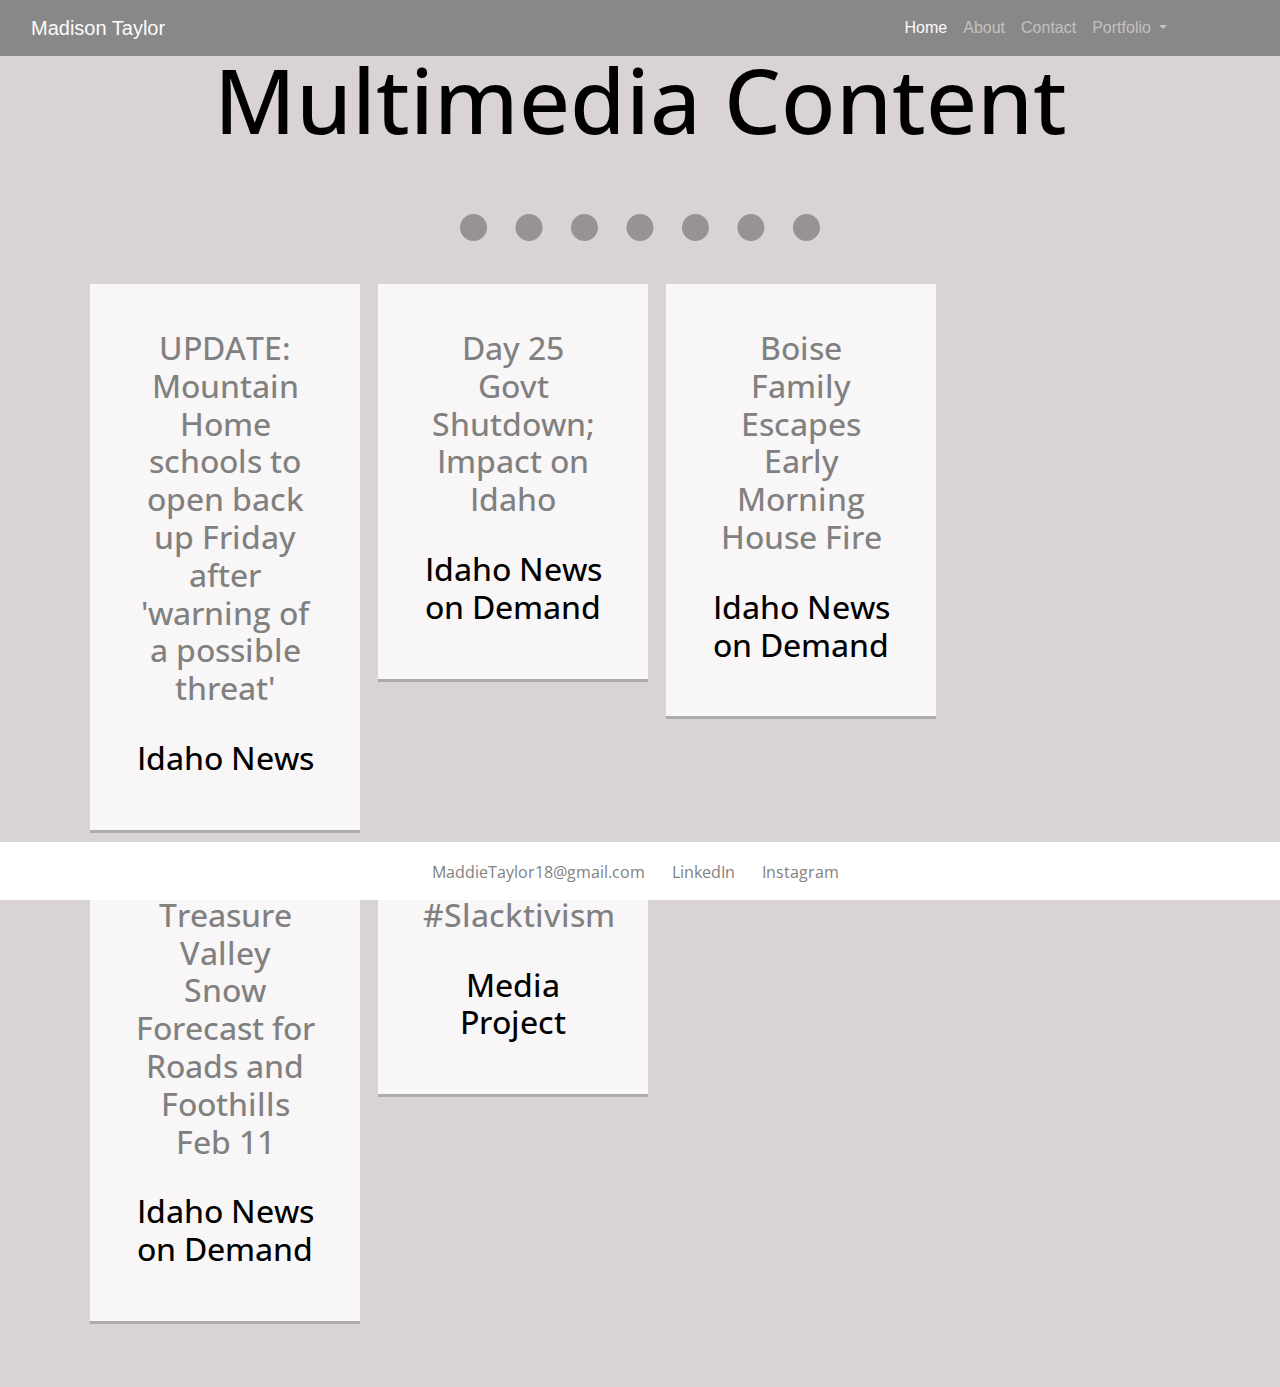
<file: multimediacontent.html>
<!DOCTYPE html>
<html lang="en" dir="ltr">

<head>
  <meta charset="utf-8">
  <title>Madison Taylor - Multimedia</title>

  <!-- stylesheets -->
  <!-- Bootstrap stylesheet -->
  <link rel="stylesheet" href="https://cdn.jsdelivr.net/npm/bootstrap@4.0.0/dist/css/bootstrap.min.css" integrity="sha384-Gn5384xqQ1aoWXA+058RXPxPg6fy4IWvTNh0E263XmFcJlSAwiGgFAW/dAiS6JXm" crossorigin="anonymous">

  <!-- Personal stylesheet -->
  <link rel="stylesheet" href="css/styles.css">

  <!-- inserting the Google Fonts -->
  <link rel="preconnect" href="https://fonts.googleapis.com">
  <link rel="preconnect" href="https://fonts.gstatic.com" crossorigin>
  <link href="https://fonts.googleapis.com/css2?family=Open+Sans:ital,wght@0,300;0,400;0,700;1,300&display=swap" rel="stylesheet">


</head>

<body>

<!-- BEGIN the Bootstrap Navbar -->
  <nav class="navbar navbar-expand-lg navbar-dark">
    <div class="container-fluid">
      <a class="navbar-brand" href="#">Madison Taylor</a> <!-- Brand name goes here -->
      <button class="navbar-toggler" type="button" data-bs-toggle="collapse" data-bs-target="#navbarNavDropdown" aria-controls="navbarNavDropdown" aria-expanded="false" aria-label="Toggle navigation">
        <span class="navbar-toggler-icon"></span>
      </button>
      <div class="collapse navbar-collapse justify-content-end" id="navbarNavDropdown">
        <div class="nav-buttons">
          <!-- trying to justify buttons to the right -->

          <ul class="navbar-nav">
            <li class="nav-item">
              <a class="nav-link active" aria-current="page" href="https://maddietaylor18.github.io/cv/index.html">Home</a>
            </li>
            <li class="nav-item">
              <a class="nav-link" href="https://maddietaylor18.github.io/cv/aboutme.html">About</a>
            </li>
            <li class="nav-item">
              <a class="nav-link" href="https://maddietaylor18.github.io/cv/contactme.html">Contact</a>
            </li>
            <li class="nav-item dropdown">
              <a class="nav-link dropdown-toggle" href="#" id="navbarDropdownMenuLink" role="button" data-bs-toggle="dropdown" aria-expanded="false">
                Portfolio
              </a>
              <ul class="dropdown-menu" aria-labelledby="navbarDropdownMenuLink">
                <li><a class="dropdown-item" href="https://maddietaylor18.github.io/cv/contentcreation.html">Content Creation</a></li>
                <li><a class="dropdown-item" href="https://maddietaylor18.github.io/cv/multimediacontent.html">Multimedia</a></li>
                <li><a class="dropdown-item" href="https://maddietaylor18.github.io/cv/graphiccreations.html">Graphics</a></li>
                <li><a class="dropdown-item" href="https://maddietaylor18.github.io/cv/adcopy.html">Ad Copy</a></li>
                <li><a class="dropdown-item" href="https://maddietaylor18.github.io/cv/emailmarketing.html">Email Marketing</a></li>
              </ul>
            </li>
          </ul>


        </div>
      </div>
  </nav>
  <!-- END the Boostrap Navbar -->



  <!-- START the content layout -->
  <div class="subHeaderContainer">
    <h1 class="h1-sub">Multimedia Content</h1>
  </div>
  <hr>

  <div class="contentContainer container-fluid">


    <!-- COPY + PASTE, CREATES 1 NEW CONTENT BOX -->
    <div class="flexLink">
      <!--Project link goes below -->
      <a href="https://idahonews.com/news/local/superintendent-potential-act-of-violence-leads-to-school-closures-in-mountain-home">

        <!--Project title goes below -->
        <h3>UPDATE: Mountain Home schools to open back up Friday after 'warning of a possible threat'</h3>
        <br>

        <!--Client name goes below -->
        <h4>Idaho News</h4>
      </a> <!-- end link -->
    </div> <!-- end content box -->
    <!-- END COPY + PASTE -->

    <!-- COPY + PASTE, CREATES 1 NEW CONTENT BOX -->
    <div class="flexLink">
      <!--Project link goes below -->
      <a href="https://www.youtube.com/watch?v=C1EDuDgbPoY">

        <!--Project title goes below -->
        <h3>Day 25 Govt Shutdown; Impact on Idaho</h3>
        <br>

        <!--Client name goes below -->
        <h4>Idaho News on Demand</h4>
      </a> <!-- end link -->
    </div> <!-- end content box -->
    <!-- END COPY + PASTE -->


    <!-- COPY + PASTE, CREATES 1 NEW CONTENT BOX -->
    <div class="flexLink">
      <!--Project link goes below -->
      <a href="https://www.youtube.com/watch?v=x0SAcnmjiPY">

        <!--Project title goes below -->
        <h3>Boise Family Escapes Early Morning House Fire</h3>
        <br>

        <!--Client name goes below -->
        <h4>Idaho News on Demand</h4>
      </a> <!-- end link -->
    </div> <!-- end content box -->
    <!-- END COPY + PASTE -->

    <!-- COPY + PASTE, CREATES 1 NEW CONTENT BOX -->
    <div class="flexLink">
      <!--Project link goes below -->
      <a href="https://www.youtube.com/watch?v=xfUE_OfrFSo">

        <!--Project title goes below -->
        <h3>Treasure Valley Snow Forecast for Roads and Foothills Feb 11</h3>
        <br>

        <!--Client name goes below -->
        <h4>Idaho News on Demand</h4>
      </a> <!-- end link -->
    </div> <!-- end content box -->
    <!-- END COPY + PASTE -->


    <!-- COPY + PASTE, CREATES 1 NEW CONTENT BOX -->
    <div class="flexLink">
      <!--Project link goes below -->
      <a href="https://mtaylor0818.wixsite.com/mysite/about">

        <!--Project title goes below -->
        <h3>#Slacktivism</h3>
        <br>

        <!--Client name goes below -->
        <h4>Media Project</h4>
      </a> <!-- end link -->
    </div> <!-- end content box -->
    <!-- END COPY + PASTE -->


  </div> <!-- End content grid -->

  </div> <!-- end contentContainer -->

  </div>
  <!-- END the content layout -->

  <div class="footerContainer">

  </div>

  <!-- BEGIN the footer layout -->
  <div class="footerContainer whitebg container-fluid">

    <i class="fa-solid fa-envelope"></i>
    <p class=iconText>MaddieTaylor18@gmail.com</p>

    <a class="footerLink" href="https://www.linkedin.com/in/maddie-taylor-3ba3a6162/">
      <i class="fa-brands fa-linkedin"></i>
      <p class=iconText>LinkedIn</p>
    </a>

    <a class="footerLink" href="https://www.instagram.com/maddietaylor_18/?hl=en">
      <i class="fa-brands fa-instagram"></i>
      <p class=iconText>Instagram</p>
    </a>


    <!-- END the footer layout -->

  <!-- Javascript stylesheet -->
  <script src="https://cdn.jsdelivr.net/npm/bootstrap@5.0.2/dist/js/bootstrap.bundle.min.js" integrity="sha384-MrcW6ZMFYlzcLA8Nl+NtUVF0sA7MsXsP1UyJoMp4YLEuNSfAP+JcXn/tWtIaxVXM" crossorigin="anonymous"></script>
</body>

</html>
</file>
<file: css/styles.css>
/*Start Body layout */
body {
  min-height: 100vh;
  background-color: #D9D3D3;
}

/*End Body layout */
/*Applies to entire site */
.whitebg {
  background-color: white;
  background-color: rgba(255, 255, 255, 0.5);
}

.bluebg {
  background-color: #809BAA;
}

.centerWhiteText {
  color: white;
  text-align: center;
  font-family: 'Open Sans', sans-serif;
}

hr {
  border: 3vh;
  border-top: 0;
  border-right: 0;
  border-left: 0;
  border-color: gray;
  border-color: rgba(0, 0, 0, 0.3);
  border-style: dotted;
  max-width: 40vh;
}

h3 {
  /*header styling for article links */
  color: gray;
  text-align: center;
  font-family: 'Open Sans', sans-serif;
  font-size: 3.5vh;
  margin-left: auto;
  margin-right: auto;
}

h4 {
  /*subheader styling for article links */
  color: black;
  text-align: center;
  font-family: 'Open Sans', sans-serif;
  font-size: 3.5vh;
}

p {
  text-align: center;
  font-family: 'Open Sans', sans-serif;
  color: gray;
}

/*The columns of text within the content container */
/*Specifcally for the main home page */
.contentText {
  font-family: 'Open Sans', sans-serif;
  padding: 5vh;
  column-count: 1;
  text-align: justify;
}

/*Start Navbar layout*/
.navbar {
  background-color: gray;
  padding-right: 7%;
  opacity: 0.9;
  z-index: 5;
  position: fixed;
  top: 0;
  width: 100%;
}

/*End NavBar layout*/
/*This container contains the main image and titles on the home page */
.mainHeaderContainer {
  padding-top: 3vh;
  position: relative;
  /*Make the minimum height 35% of the viewport height */
  min-height: 50vh;
}

/*Makes the header image have a slightly lower opacity and behind everything else */
.mainHeaderContainer::before {
  content: "";
  background: url(../pics/MadisonTaylor.png);
  background-size: cover;
  position: absolute;
  /*position must be absolute */
  top: 0;
  right: 0;
  bottom: 0;
  left: 0;
  opacity: 0.8;
  /*This is where the opacity is changed */
}

/*Style of h1 title text within the header container */
h1 {
  text-align: center;
  position: relative;
  color: white;
  font-family: 'Open Sans', sans-serif;
  font-size: 10vh;
}

/*Style of h2 title text within the header container */
h2 {
  text-align: center;
  position: relative;
}

/*h1 on other pages */
.h1-sub {
  padding: 5vh;
  color: black;
}

/*h2 on other pages */
.h2-sub {
  color: black;
  padding: 3vh;
}

/*Paragraph text specifically on the home page */
.homeBodyText {
  line-height: 5vh;
}

/*Start sub-header container styling */
/*This is the main header box on other pages */
.subHeaderContainer {
  min-height: 20vh;
}

/*End sub-header container styling */
/*Starting Content container styling */
/*This is the container for links on subpages*/
.contentContainer {
  background-color: #D9D3D3;
  min-height: 50vh;
  padding: 3vh 8vh 5vh 8vh;
  display: flex;
  flex-wrap: wrap;
  align-items: flex-start;
}

/*This is for the containers for images on the "Ad Copy" page */
.contentContainerImg {
  background-color: #D9D3D3;
  min-height: 50vh;
  padding: 3vh 8vh 5vh 8vh;
  display: flex;
  flex-direction: row;
  flex-wrap: wrap;
  align-items: flex-start;
  justify-content: center;
}

/*This is the layout of the images themselves on the "Ad Copy" page */
.flexLinkImg {
  max-width: 500px;
  border: 3px;
  border-top: 0;
  border-right: 0;
  border-left: 0;
  border-style: solid;
  border-color: black;
  border-color: rgba(0, 0, 0, 0.3);
  margin-bottom: 2vh;
  margin-left: 2vh;
}

/*This is for the links to content on subpages (besides the Ad Copy page) */
/*Layout for links within the content container */
.flexLink {
  background-color: white;
  background-color: rgba(255, 255, 255, 0.8);
  border: 3px;
  border-top: 0;
  border-right: 0;
  border-left: 0;
  border-style: solid;
  border-color: black;
  border-color: rgba(0, 0, 0, 0.3);
  display: inline-block;
  margin-bottom: 2vh;
  margin-left: 2vh;
  min-height: 15vh;
  max-width: 30vh;
  padding: 5vh;
}

/*The container for the About Me page */
.containerAboutMe {
  padding: 3vh 8vh 5vh 8vh;
}

/*Starting Footer container styling */
.footerContainer {
  display: flex;
  justify-content: center;
  flex-wrap: wrap;
  padding-top: 2vh;
  background-color: white;
  position: fixed;
  bottom: 0;
  width: 100%;
}

i {
  color: #809BAA;
  padding-right: 1vh;
  padding-top: 0.5vh;
}

a:hover i {
  color: black;
  text-decoration: none;
}

a:hover .iconText {
  color: black;
  text-decoration: none;
}

.iconText {
  display: inline-block;
  padding-right: 2vh;
}

/*Ending Footer container styling */
/*When using a small device, content will only be 1 column */
@media (max-width: 576px) {
  .flexLink {
    max-width: 100vh;
  }
}

/*When using a tablet, content will only be 2 columns */
@media (min-width: 577px) and (max-width: 991.98px) {
  .flexLink {
    max-width: 30vh;
  }
}

/*When using a desktop */
@media (min-width: 900px) {
  .contentText {
    padding-left: 20vh;
    padding-right: 20vh;
  }
}

@media (min-width: 1200px) {
  .contentText {
    padding-left: 40vh;
    padding-right: 40vh;
  }
}
</file>
